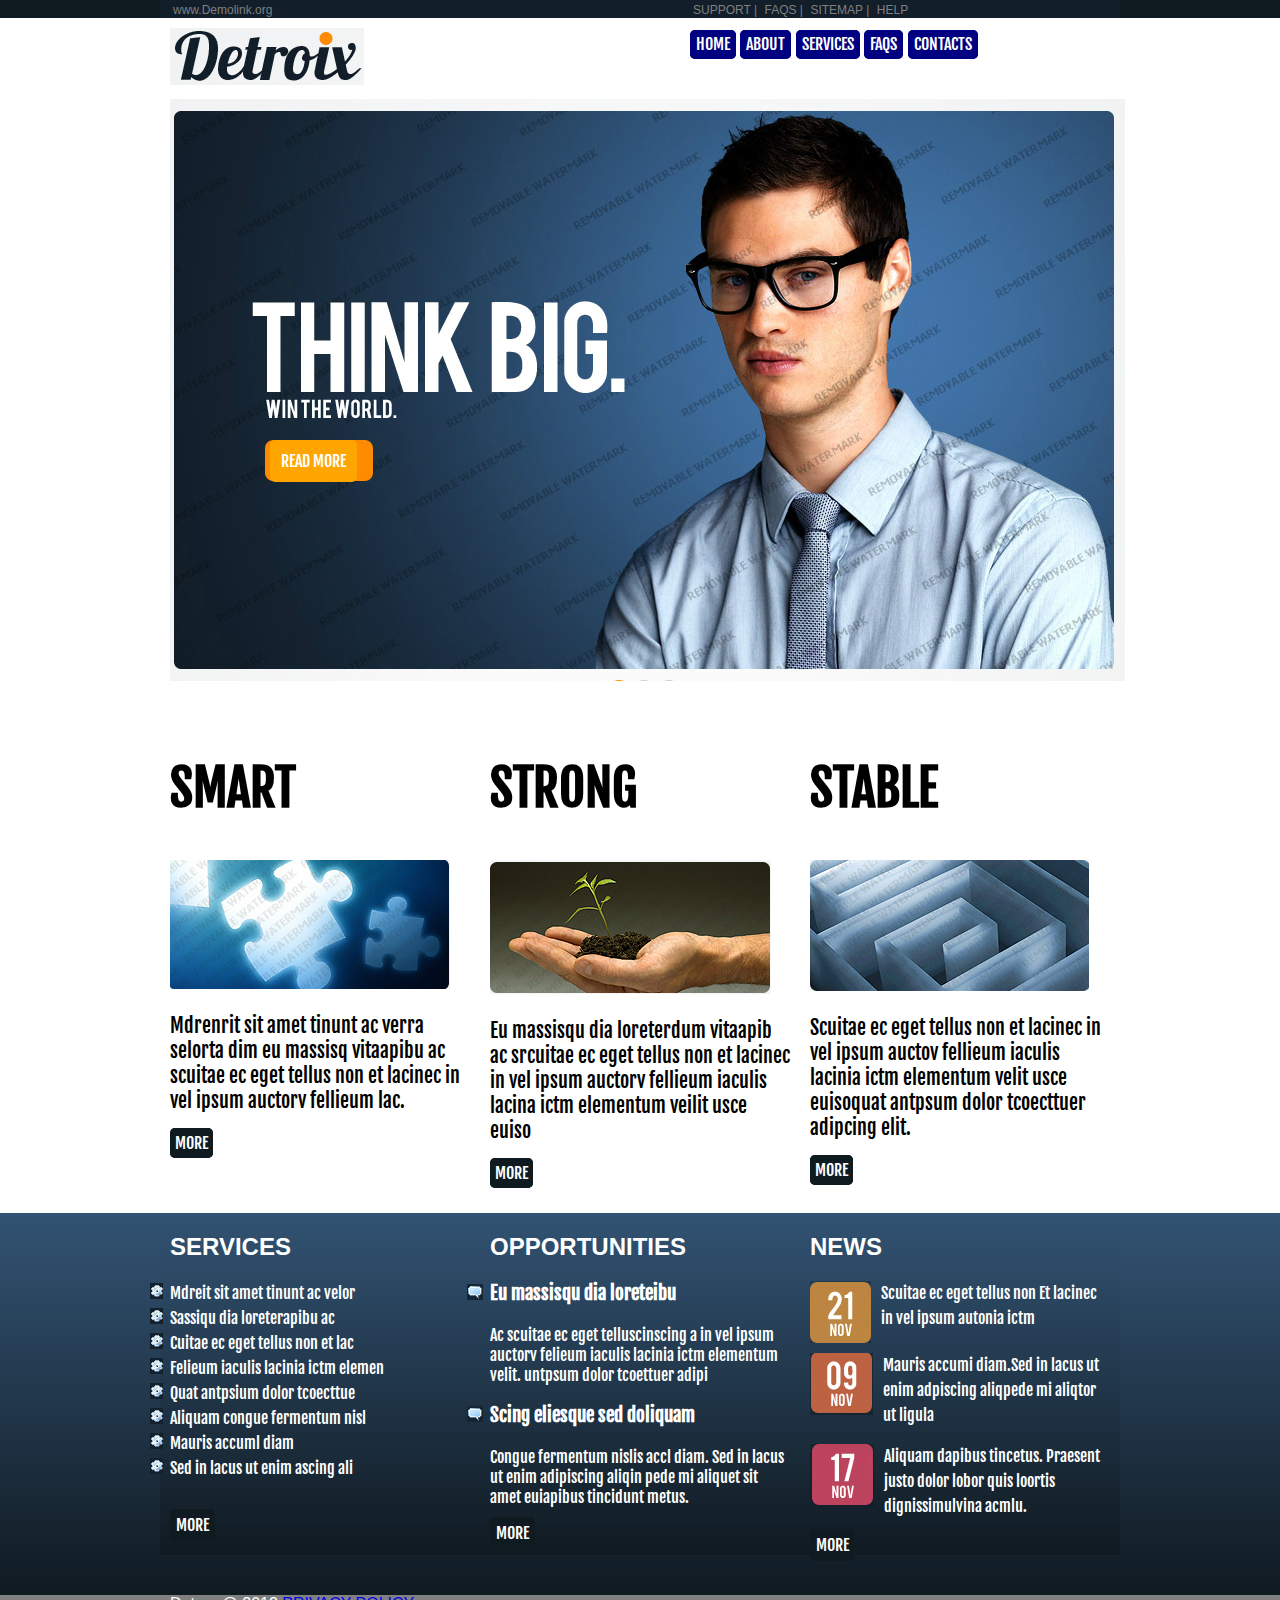
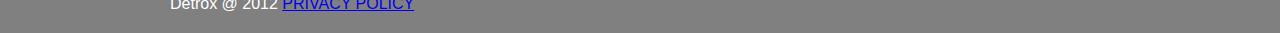
<file: index.html>
<!DOCTYPE html>
<html lang="en">

     <head>
          <!-- creates the title -->
          <title>960 Project</title>
          <!-- Links to the 960 css for the grid-->
          

          <link rel="stylesheet" href="css/normalize.css">
          <!-- Links to the normalize css-->
          <link rel="stylesheet" href="css/960.css">

          <link href="https://fonts.googleapis.com/css?family=Fjalla+One" rel="stylesheet"> 

          <link rel="stylesheet" href="css/style.css">
          
          

     </head>


     <body>
          <!--Starts the first container for the link and top navbar-->
          <div class="menu">
               <div class=" topbar container_12">
                    <div class="grid_6">
                         <a href="#">www.Demolink.org</a>
                    </div>
                    <div class="grid_6">
                         <ul>
                              <li><a href="#">SUPPORT |</a></li>
                              <li><a href="#">FAQS |</a></li>
                              <li><a href="#">SITEMAP |</a></li>
                              <li><a href="#">HELP</a></li>
                         </ul>
                    </div>
               </div>
          </div>
          
          <!-- creates the container and grids the main navbar and logo-->
          <div class="bottombar container_12">
               <div class="grid_6">
                    <img src="images/logo.jpg" alt="">
               </div>
               <div class="grid_6">
                    <ul>
                         <li><a href="index.html">HOME</a></li>
                         <li><a href="#">ABOUT</a></li>
                         <li><a href="index2.html">SERVICES</a></li>
                         <li><a href="#">FAQS</a></li>
                         <li><a href="#">CONTACTS</a></li>
                    </ul>
               </div>
          </div>

          <!--Creates the container for the main picture-->
          <div class=" logo container_12">
               <div class="grid_12">
                    <img src="images/BigPic.jpg" alt="">
                    <a href="images/BigPic.jpg">READ MORE</a>
               </div>
          </div>

          <!--Create the container for the picture and text for the motto of the page and grids it -->
          <div class=" motto container_12">
               <div class="grid_4">
                    <h2>SMART</h2>
                    <img src="images/pic1.jpg" alt="">
                    <p>Mdrenrit sit amet tinunt ac verra selorta dim eu massisq vitaapibu ac scuitae ec eget tellus non et lacinec in vel
                    ipsum auctorv fellieum lac.</p>
                    <a href="#">MORE</a>
               </div>
               <div class="grid_4">
                    <h2>STRONG</h2>
                    <img src="images/pic2.jpg" alt="">
                    <p>Eu massisqu dia loreterdum vitaapib ac  srcuitae ec eget tellus non et lacinec in vel  ipsum auctorv fellieum iaculis lacina ictm elementum veilit usce euiso</p>
                    <a href="#">MORE</a>
               </div>
               <div class="grid_4">
                    <h2>STABLE</h2>
                    <img src="images/pic3.jpg" alt="">
                    <p>Scuitae ec eget tellus non et lacinec in vel  ipsum auctov fellieum iaculis lacinia ictm  elementum velit usce euisoquat antpsum dolor tcoecttuer adipcing elit.</p>
                    <a href="#">MORE</a>
               </div>
          </div>

          <!-- Container for the bottom section-->
          <div class="bottom">
            <div class=" lower container_12">
               <div class="grid_4">
                    <h2>SERVICES</h2>
                    <ul>
                         <li><a href="#">Mdreit sit amet tinunt ac velor</a></li>
                         <li><a href="#">Sassiqu dia loreterapibu ac</a></li>
                         <li><a href="#">Cuitae ec eget tellus non et lac</a></li>
                         <li><a href="#">Felieum iaculis lacinia ictm elemen</a></li>
                         <li><a href="#">Quat antpsium dolor tcoecttue</a></li>
                         <li><a href="#">Aliquam congue fermentum nisl</a></li>
                         <li><a href="#">Mauris accuml diam</a></li>
                         <li><a href="#">Sed in lacus ut enim ascing ali</a></li>
                    </ul>
                    <br>
                    <a class="more" href="#">MORE</a>
               </div>
               <div class=" lower2 grid_4">
                    <h2>OPPORTUNITIES</h2>
                    <ul>
                         <li><h3><a href="#">Eu massisqu dia loreteibu</a></h3></li>
                         <a href="#">Ac scuitae ec eget telluscinscing a in vel ipsum auctorv felieum iaculis lacinia ictm elementum velit. untpsum dolor tcoettuer adipi</a>
                         <li><h3><a href="#">Scing eliesque sed doliquam</a></h3></li>
                         <a href="#">Congue fermentum nislis accl diam. Sed  in lacus ut enim adipiscing aliqin pede mi  aliquet sit amet euiapibus tincidunt metus.</a>
                    </ul>
                    <a class="more" href="#">MORE</a>
               </div>
               <div class=" lower3 grid_4">
                    <h2>NEWS</h2>
                    <ul>
                         <li>
                             <img src="images/nov21.jpg" alt="">
                             <p>Scuitae ec eget tellus non Et lacinec in vel ipsum autonia ictm</p>
                         </li> 
                         <li>
                              <img src="images/nov9.jpg" alt="">
                              <p>Mauris accumi diam.Sed in lacus ut enim adpiscing aliqpede mi aliqtor ut ligula</p>
                         </li>
                         <li>
                              <img src="images/nov17.jpg" alt="">
                              <p>Aliquam dapibus tincetus. Praesent justo dolor lobor quis loortis dignissimulvina acmlu.</p>
                         </li>
                    </ul>
                    <a class="more" href="#">MORE</a>
               </div>
          </div>
          </div>
          <div class="privacy">
               <div class=" footer container_12">
                    <div class="grid_12">
                         <footer>Detrox @ 2012 <a href="#">PRIVACY POLICY</a></footer>
                    </div>
               </div>
          </div>
     </body>
</html>
</file>
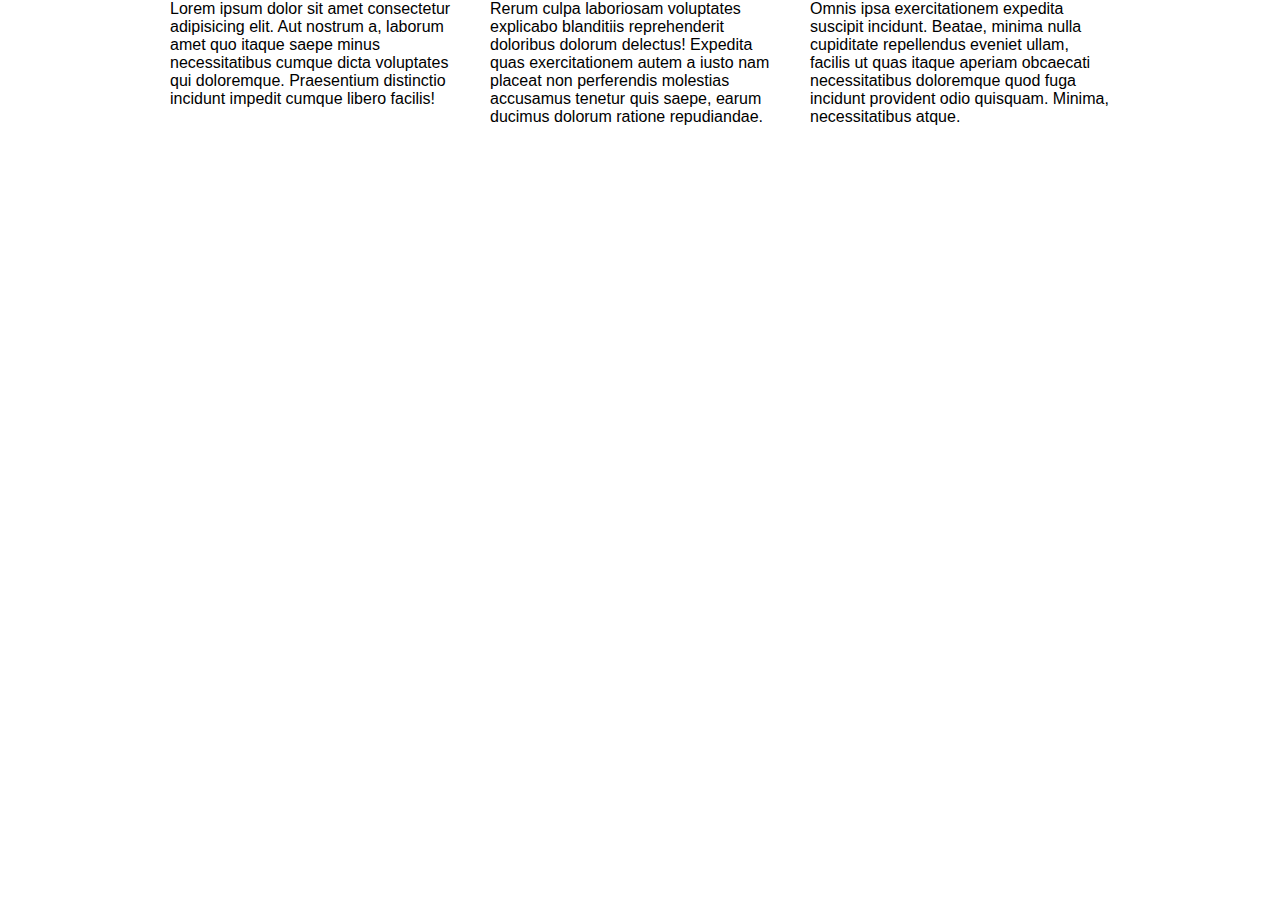
<file: 960_grid.html>
<!DOCTYPE html>
<html lang="en">
<head>
     <meta charset="UTF-8">
     <title>960 Grid</title>
     <link rel="stylesheet" href="css/normalize.css">
     <link rel="stylesheet" href="css/960.css">
</head>
<body>
     <div class="container_12">
          <div class="grid_4">Lorem ipsum dolor sit amet consectetur adipisicing elit. Aut nostrum a, laborum amet quo itaque saepe minus necessitatibus cumque dicta voluptates qui doloremque. Praesentium distinctio incidunt impedit cumque libero facilis!</div>
          <div class="grid_4">Rerum culpa laboriosam voluptates explicabo blanditiis reprehenderit doloribus dolorum delectus! Expedita quas exercitationem autem a iusto nam placeat non perferendis molestias accusamus tenetur quis saepe, earum ducimus dolorum ratione repudiandae.</div>
          <div class="grid_4">Omnis ipsa exercitationem expedita suscipit incidunt. Beatae, minima nulla cupiditate repellendus eveniet ullam, facilis ut quas itaque aperiam obcaecati necessitatibus doloremque quod fuga incidunt provident odio quisquam. Minima, necessitatibus atque.</div>
     </div>
</body>
</html>
</file>
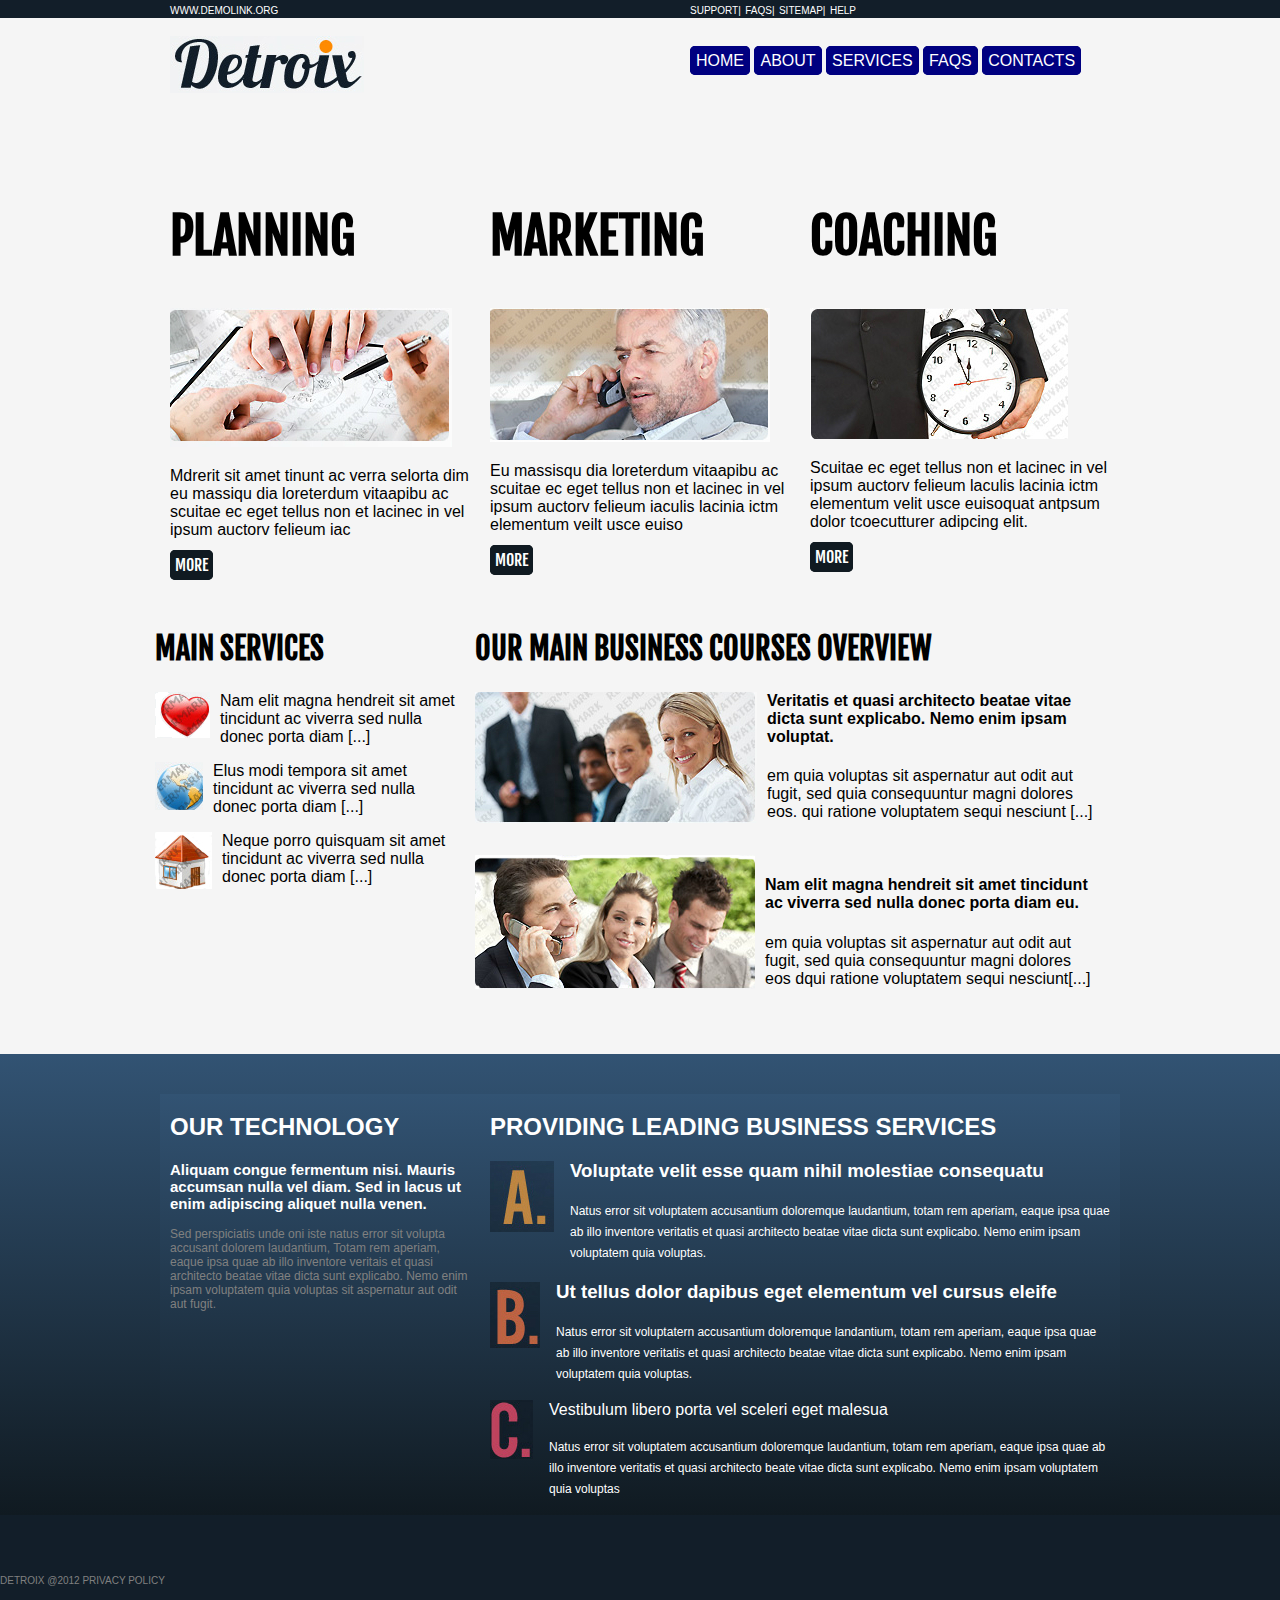
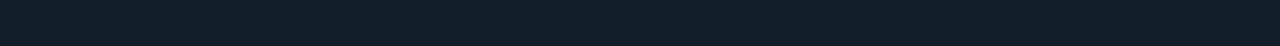
<file: index2.html>
<!DOCTYPE html>
<html>
     <head>

          <title>Services</title>
          <link href="https://fonts.googleapis.com/css?family=Fjalla+One" rel="stylesheet"> 
          
          <link rel="stylesheet" href="css/960.css">

          <link rel="stylesheet" href="css/normalize.css">

          <link rel="stylesheet" href="css/style2.css">

     </head>
     <body>
          <div class="nav">
               <div class=" nav-bar container_12">
                    <div class="grid_6">
                         <a href="#">WWW.DEMOLINK.ORG</a>
                    </div>
                    <div class="grid_6">
                         <ul>
                              <li><a href="#">SUPPORT|</a></li>
                              <li><a href="#">FAQS|</a></li>
                              <li><a href="#">SITEMAP|</a></li>
                              <li><a href="#">HELP</a></li>
                         </ul>
                    </div>
               </div>
          </div>
          <br>

          <div class="nav-bar2 container_12">
               <div class="grid_6">
                    <img src="images/logo.jpg" alt="">
               </div>
               <div class="grid_6">
                    <ul>
                         <li><a href="index.html">HOME</a></li>
                         <li><a href="#">ABOUT</a></li>
                         <li><a href="index2.html">SERVICES</a></li>
                         <li><a href="#">FAQS</a></li>
                         <li><a href="#">CONTACTS</a></li>
                    </ul>
               </div>
          </div>
          <br>
          <br>

          <div class=" row container_12">
               <div class="grid_4">
                    <h2>PLANNING</h2>
                    <img src="images/servicespic1.jpg" alt="">
                    <p>Mdrerit sit amet tinunt ac verra selorta dim eu massiqu dia loreterdum vitaapibu ac scuitae ec eget tellus non et lacinec in vel ipsum auctorv felieum iac</p>
                    <a href="#">MORE</a>
               </div>


               <div class="grid_4">
                    <h2>MARKETING</h2>
                    <img src="images/servicespic2.jpg" alt="">
                    <p>Eu massisqu dia loreterdum vitaapibu ac scuitae ec eget tellus non et lacinec in vel  ipsum auctorv felieum iaculis lacinia ictm elementum veilt usce euiso</p>
                    <a href="#">MORE</a>
               </div>

               
               <div class="grid_4">
                    <h2>COACHING</h2>
                    <img src="images/servicespic3.jpg" alt="">
                    <p>Scuitae ec eget tellus non et lacinec in vel  ipsum auctorv felieum laculis lacinia ictm elementum velit usce euisoquat antpsum dolor tcoecutturer adipcing elit.</p>
                    <a href="#">MORE</a>
               </div>
          </div>
        <div class="lowersection">
            <div class="row2 container_12">
                <div class="grid_4">
                    <h2>MAIN SERVICES</h2>
                    <img src="images/servicespic4.jpg" alt="">
                    <p>Nam elit magna hendreit sit amet tincidunt ac viverra sed  nulla donec porta diam [...]</p>
                    <img src="images/servicespic5.jpg" alt="">
                    <p>Elus modi tempora sit amet tincidunt ac viverra sed nulla donec porta diam [...]</p>
                    <img src="images/servicespic6.jpg" alt="">
                    <p>Neque porro quisquam sit amet tincidunt ac viverra sed nulla donec porta diam [...]</p>
                </div>
                <div class="secrow2 grid_8">
                    <h2>OUR MAIN BUSINESS COURSES OVERVIEW</h2>
                    <img src="images/servicespic7.jpg" alt="">
                    <h4>Veritatis et quasi architecto beatae vitae dicta sunt explicabo. Nemo enim ipsam voluptat.</h4>
                    <p>em quia voluptas sit aspernatur aut odit aut fugit, sed quia consequuntur magni dolores eos.  qui ratione voluptatem sequi nesciunt [...]</p>
                    <br>
                    <img src="images/servicespic8.jpg" alt="">
                    <h4>Nam elit magna hendreit sit amet tincidunt ac  viverra sed nulla donec porta diam eu.</h4>
                    <p>em quia voluptas sit aspernatur aut odit aut  fugit, sed quia consequuntur magni dolores eos dqui ratione voluptatem sequi nesciunt[...]</p>
                </div>
            </div>
        </div>
        <div class="lowersection2">
            <div class="row3 container_12">
                <div class=" secrow32 grid_4">
                    <h2>OUR TECHNOLOGY</h2>
                    <h3>Aliquam congue fermentum nisi. Mauris accumsan nulla vel diam. Sed in lacus ut  enim adipiscing aliquet nulla venen.</h3>
                    <p> Sed perspiciatis unde oni iste natus error sit volupta accusant dolorem laudantium, Totam rem aperiam, eaque ipsa quae ab illo inventore veritais et quasi architecto beatae vitae dicta sunt explicabo. Nemo  enim ipsam voluptatem quia voluptas sit  aspernatur aut odit aut fugit.</p>
                </div>
                <div class="secrow3 grid_8">
                    <h2>PROVIDING LEADING BUSINESS SERVICES</h2>
                    <ul>
                        <li>
                            <img src="images/servicespic9.jpg" alt="">
                            <h3>Voluptate velit esse quam nihil molestiae consequatu</h3> 
                            <a  href="#">Natus error sit voluptatem accusantium doloremque laudantium, totam rem aperiam, eaque ipsa quae ab illo inventore veritatis et quasi architecto beatae vitae dicta sunt explicabo. Nemo enim ipsam voluptatem quia voluptas.</a>
                        </li>
                        <li>
                            <img src="images/servicespic10.jpg" alt="">
                            <h3>Ut tellus dolor dapibus eget elementum vel cursus eleife</h3> 
                            <a href="#">Natus error sit voluptatern accusantium doloremque landantium, totam rem aperiam, eaque ipsa quae ab illo inventore veritatis et quasi architecto beatae vitae dicta sunt explicabo. Nemo enim ipsam voluptatem quia voluptas.</a>
                        </li>
                        <li>
                            <img src="images/servicespic11.jpg" alt="">
                            <p>Vestibulum libero porta vel sceleri eget malesua</p>
                            <a href="#">Natus error sit voluptatem accusantium doloremque laudantium, totam rem aperiam, eaque ipsa quae ab illo inventore veritatis et quasi architecto beate vitae dicta sunt explicabo. Nemo enim ipsam voluptatem quia voluptas</a>
                        </li>
                    </ul>
                </div>
            </div>
        </div>
        <div class="privacypolicy">
            <footer>DETROIX @2012 PRIVACY POLICY</footer>
        </div>
    </body>
</html>
</file>
<file: css/960.css>
/*
  960 Grid System ~ Core CSS.
  Learn more ~ http://960.gs/

  Licensed under GPL and MIT.
*/

/*
  Forces backgrounds to span full width,
  even if there is horizontal scrolling.
  Increase this if your layout is wider.

  Note: IE6 works fine without this fix.
*/

body {
  min-width: 960px;
}

/* `Container
----------------------------------------------------------------------------------------------------*/

.container_12,
.container_16 {
  margin-left: auto;
  margin-right: auto;
  width: 960px;
}

/* `Grid >> Global
----------------------------------------------------------------------------------------------------*/

.grid_1,
.grid_2,
.grid_3,
.grid_4,
.grid_5,
.grid_6,
.grid_7,
.grid_8,
.grid_9,
.grid_10,
.grid_11,
.grid_12,
.grid_13,
.grid_14,
.grid_15,
.grid_16 {
  display: inline;
  float: left;
  margin-left: 10px;
  margin-right: 10px;
}

.push_1, .pull_1,
.push_2, .pull_2,
.push_3, .pull_3,
.push_4, .pull_4,
.push_5, .pull_5,
.push_6, .pull_6,
.push_7, .pull_7,
.push_8, .pull_8,
.push_9, .pull_9,
.push_10, .pull_10,
.push_11, .pull_11,
.push_12, .pull_12,
.push_13, .pull_13,
.push_14, .pull_14,
.push_15, .pull_15 {
  position: relative;
}

.container_12 .grid_3,
.container_16 .grid_4 {
  width: 220px;
}

.container_12 .grid_6,
.container_16 .grid_8 {
  width: 460px;
}

.container_12 .grid_9,
.container_16 .grid_12 {
  width: 700px;
}

.container_12 .grid_12,
.container_16 .grid_16 {
  width: 940px;
}

/* `Grid >> Children (Alpha ~ First, Omega ~ Last)
----------------------------------------------------------------------------------------------------*/

.alpha {
  margin-left: 0;
}

.omega {
  margin-right: 0;
}

/* `Grid >> 12 Columns
----------------------------------------------------------------------------------------------------*/

.container_12 .grid_1 {
  width: 60px;
}

.container_12 .grid_2 {
  width: 140px;
}

.container_12 .grid_4 {
  width: 300px;
}

.container_12 .grid_5 {
  width: 380px;
}

.container_12 .grid_7 {
  width: 540px;
}

.container_12 .grid_8 {
  width: 620px;
}

.container_12 .grid_10 {
  width: 780px;
}

.container_12 .grid_11 {
  width: 860px;
}

/* `Grid >> 16 Columns
----------------------------------------------------------------------------------------------------*/

.container_16 .grid_1 {
  width: 40px;
}

.container_16 .grid_2 {
  width: 100px;
}

.container_16 .grid_3 {
  width: 160px;
}

.container_16 .grid_5 {
  width: 280px;
}

.container_16 .grid_6 {
  width: 340px;
}

.container_16 .grid_7 {
  width: 400px;
}

.container_16 .grid_9 {
  width: 520px;
}

.container_16 .grid_10 {
  width: 580px;
}

.container_16 .grid_11 {
  width: 640px;
}

.container_16 .grid_13 {
  width: 760px;
}

.container_16 .grid_14 {
  width: 820px;
}

.container_16 .grid_15 {
  width: 880px;
}

/* `Prefix Extra Space >> Global
----------------------------------------------------------------------------------------------------*/

.container_12 .prefix_3,
.container_16 .prefix_4 {
  padding-left: 240px;
}

.container_12 .prefix_6,
.container_16 .prefix_8 {
  padding-left: 480px;
}

.container_12 .prefix_9,
.container_16 .prefix_12 {
  padding-left: 720px;
}

/* `Prefix Extra Space >> 12 Columns
----------------------------------------------------------------------------------------------------*/

.container_12 .prefix_1 {
  padding-left: 80px;
}

.container_12 .prefix_2 {
  padding-left: 160px;
}

.container_12 .prefix_4 {
  padding-left: 320px;
}

.container_12 .prefix_5 {
  padding-left: 400px;
}

.container_12 .prefix_7 {
  padding-left: 560px;
}

.container_12 .prefix_8 {
  padding-left: 640px;
}

.container_12 .prefix_10 {
  padding-left: 800px;
}

.container_12 .prefix_11 {
  padding-left: 880px;
}

/* `Prefix Extra Space >> 16 Columns
----------------------------------------------------------------------------------------------------*/

.container_16 .prefix_1 {
  padding-left: 60px;
}

.container_16 .prefix_2 {
  padding-left: 120px;
}

.container_16 .prefix_3 {
  padding-left: 180px;
}

.container_16 .prefix_5 {
  padding-left: 300px;
}

.container_16 .prefix_6 {
  padding-left: 360px;
}

.container_16 .prefix_7 {
  padding-left: 420px;
}

.container_16 .prefix_9 {
  padding-left: 540px;
}

.container_16 .prefix_10 {
  padding-left: 600px;
}

.container_16 .prefix_11 {
  padding-left: 660px;
}

.container_16 .prefix_13 {
  padding-left: 780px;
}

.container_16 .prefix_14 {
  padding-left: 840px;
}

.container_16 .prefix_15 {
  padding-left: 900px;
}

/* `Suffix Extra Space >> Global
----------------------------------------------------------------------------------------------------*/

.container_12 .suffix_3,
.container_16 .suffix_4 {
  padding-right: 240px;
}

.container_12 .suffix_6,
.container_16 .suffix_8 {
  padding-right: 480px;
}

.container_12 .suffix_9,
.container_16 .suffix_12 {
  padding-right: 720px;
}

/* `Suffix Extra Space >> 12 Columns
----------------------------------------------------------------------------------------------------*/

.container_12 .suffix_1 {
  padding-right: 80px;
}

.container_12 .suffix_2 {
  padding-right: 160px;
}

.container_12 .suffix_4 {
  padding-right: 320px;
}

.container_12 .suffix_5 {
  padding-right: 400px;
}

.container_12 .suffix_7 {
  padding-right: 560px;
}

.container_12 .suffix_8 {
  padding-right: 640px;
}

.container_12 .suffix_10 {
  padding-right: 800px;
}

.container_12 .suffix_11 {
  padding-right: 880px;
}

/* `Suffix Extra Space >> 16 Columns
----------------------------------------------------------------------------------------------------*/

.container_16 .suffix_1 {
  padding-right: 60px;
}

.container_16 .suffix_2 {
  padding-right: 120px;
}

.container_16 .suffix_3 {
  padding-right: 180px;
}

.container_16 .suffix_5 {
  padding-right: 300px;
}

.container_16 .suffix_6 {
  padding-right: 360px;
}

.container_16 .suffix_7 {
  padding-right: 420px;
}

.container_16 .suffix_9 {
  padding-right: 540px;
}

.container_16 .suffix_10 {
  padding-right: 600px;
}

.container_16 .suffix_11 {
  padding-right: 660px;
}

.container_16 .suffix_13 {
  padding-right: 780px;
}

.container_16 .suffix_14 {
  padding-right: 840px;
}

.container_16 .suffix_15 {
  padding-right: 900px;
}

/* `Push Space >> Global
----------------------------------------------------------------------------------------------------*/

.container_12 .push_3,
.container_16 .push_4 {
  left: 240px;
}

.container_12 .push_6,
.container_16 .push_8 {
  left: 480px;
}

.container_12 .push_9,
.container_16 .push_12 {
  left: 720px;
}

/* `Push Space >> 12 Columns
----------------------------------------------------------------------------------------------------*/

.container_12 .push_1 {
  left: 80px;
}

.container_12 .push_2 {
  left: 160px;
}

.container_12 .push_4 {
  left: 320px;
}

.container_12 .push_5 {
  left: 400px;
}

.container_12 .push_7 {
  left: 560px;
}

.container_12 .push_8 {
  left: 640px;
}

.container_12 .push_10 {
  left: 800px;
}

.container_12 .push_11 {
  left: 880px;
}

/* `Push Space >> 16 Columns
----------------------------------------------------------------------------------------------------*/

.container_16 .push_1 {
  left: 60px;
}

.container_16 .push_2 {
  left: 120px;
}

.container_16 .push_3 {
  left: 180px;
}

.container_16 .push_5 {
  left: 300px;
}

.container_16 .push_6 {
  left: 360px;
}

.container_16 .push_7 {
  left: 420px;
}

.container_16 .push_9 {
  left: 540px;
}

.container_16 .push_10 {
  left: 600px;
}

.container_16 .push_11 {
  left: 660px;
}

.container_16 .push_13 {
  left: 780px;
}

.container_16 .push_14 {
  left: 840px;
}

.container_16 .push_15 {
  left: 900px;
}

/* `Pull Space >> Global
----------------------------------------------------------------------------------------------------*/

.container_12 .pull_3,
.container_16 .pull_4 {
  left: -240px;
}

.container_12 .pull_6,
.container_16 .pull_8 {
  left: -480px;
}

.container_12 .pull_9,
.container_16 .pull_12 {
  left: -720px;
}

/* `Pull Space >> 12 Columns
----------------------------------------------------------------------------------------------------*/

.container_12 .pull_1 {
  left: -80px;
}

.container_12 .pull_2 {
  left: -160px;
}

.container_12 .pull_4 {
  left: -320px;
}

.container_12 .pull_5 {
  left: -400px;
}

.container_12 .pull_7 {
  left: -560px;
}

.container_12 .pull_8 {
  left: -640px;
}

.container_12 .pull_10 {
  left: -800px;
}

.container_12 .pull_11 {
  left: -880px;
}

/* `Pull Space >> 16 Columns
----------------------------------------------------------------------------------------------------*/

.container_16 .pull_1 {
  left: -60px;
}

.container_16 .pull_2 {
  left: -120px;
}

.container_16 .pull_3 {
  left: -180px;
}

.container_16 .pull_5 {
  left: -300px;
}

.container_16 .pull_6 {
  left: -360px;
}

.container_16 .pull_7 {
  left: -420px;
}

.container_16 .pull_9 {
  left: -540px;
}

.container_16 .pull_10 {
  left: -600px;
}

.container_16 .pull_11 {
  left: -660px;
}

.container_16 .pull_13 {
  left: -780px;
}

.container_16 .pull_14 {
  left: -840px;
}

.container_16 .pull_15 {
  left: -900px;
}

/* `Clear Floated Elements
----------------------------------------------------------------------------------------------------*/

/* http://sonspring.com/journal/clearing-floats */

.clear {
  clear: both;
  display: block;
  overflow: hidden;
  visibility: hidden;
  width: 0;
  height: 0;
}

/* http://www.yuiblog.com/blog/2010/09/27/clearfix-reloaded-overflowhidden-demystified */

.clearfix:before,
.clearfix:after,
.container_12:before,
.container_12:after,
.container_16:before,
.container_16:after {
  content: '.';
  display: block;
  overflow: hidden;
  visibility: hidden;
  font-size: 0;
  line-height: 0;
  width: 0;
  height: 0;
}

.clearfix:after,
.container_12:after,
.container_16:after {
  clear: both;
}

/*
  The following zoom:1 rule is specifically for IE6 + IE7.
  Move to separate stylesheet if invalid CSS is a problem.
*/

.clearfix,
.container_12,
.container_16 {
  zoom: 1;
}
</file>
<file: css/style.css>
.topbar ul{
     list-style: none;
     display: inline;
}

.topbar{
    background-color: #121e29;
}

.topbar a{
     text-decoration: none;
     color: gray;
     font-size: 12px;
     margin-left: 3px;
}


.topbar li{
     display: inline;
     text-align: center;
}

.bottombar ul{
     list-style: none;
}

.bottombar li{
     display: inline;
     border: 6px navy solid;
     background: navy;
     border-radius: 5px;
}

.bottombar li:hover{
    background-color: orange;
    border: 6px orange solid;
}

.bottombar a{
     text-decoration: none;
     color: white;
     font-family: "Fjalla One",sans-serif;
}

.bottombar img{
    margin-bottom: 10px;
    margin-top: 10px;
}

.logo{
    position: relative;
}
.logo a{
    position: absolute;
    top: 341px;
    left: 110px;
    text-decoration: none;
    border: 11px orange solid;
    border-radius: 5px;
    background-color: orange;
    color: white;
    font-family: "Fjalla One", sans-serif;
}

.motto a{
    text-decoration: none;
    border: 5px #101a21 solid;
    border-radius: 5px;
    background-color: #101a21;
    color: white;
    font-family: "Fjalla One", sans-serif;
}

.motto a:hover{
    border: 5px orange solid;
    background-color: orange;
}

.motto h2{
    font-size: 50px;
    font-family: "Fjalla One", sans-serif;
}

.motto p{
    font-size: 20px;
    font-family: "Fjalla One",sans-serif;
}

.motto{
     margin-bottom: 30px;
     margin-top: 30px;
}

.lower{
    background: #325373;
    background: linear-gradient(to bottom, #325373 0%,#101a21 100%);
    color: white;
}
.menu{
    background-color: #101a21;
}
.lower ul{
    list-style:url(listdot.jpg);
    padding: 0;
    font-family: "Fjalla One",sans-serif;
}

.lower li{
    line-height: 25px;
    color: white;
    clear: both;
    padding: 0;
    font-family: "Fjalla One",sans-serif;
}

.lower a{
    text-decoration: none;
    color: white;
    position: relative;
    top: 0px;
    font-family: "Fjalla One", sans-serif;
    
}
.lower a:hover{
    color: orange;
}

.lower img{
    float: left;
    margin-right: 10px;
    margin-bottom: 10px;
}

.more{
    color: white;    
    border: 6px solid #101a21;
    background-color: #101a21;
    border-radius: 5px;
    text-decoration: none;
    position: relative;
    bottom: 5px;
}

.lower p:hover{
    color: orange;
    cursor: pointer;
}

.footer{
    background-color: gray;
    color: white;
}

.lower2 ul{
    list-style-image: url(listdot2.jpg);
}

.lower3 ul{
    list-style: none;
    padding: 0;
    clear: both;
    font-family: "Fjalla One", sans-serif;
}

.bottom{
    background: #325373;
    background: -moz-linear-gradient(top, #325373 0%, #101a21 100%);
    background: -webkit-linear-gradient(top, #325373 0%,#101a21 100%);
    background: linear-gradient(to bottom, #325373 0%,#101a21 100%);
    filter: progid:DXImageTransform.Microsoft.gradient( startColorstr='#325373', endColorstr='#101a21',GradientType=0 );
    padding-bottom: 40px;
}

.privacy{
    background: gray;
    padding-bottom: 20px;
}
</file>
<file: css/style2.css>
body{
    background-color: whitesmoke;
}
.nav-bar ul{
     list-style: none;
     display: inline;
}

.nav-bar li{
     display: inline;
}

.nav-bar a{
     text-decoration: none;
     color: white;
     font-size: 10px;
}

.nav{
     background: #121e29;
     color: white;
}
.nav-bar2{
    padding-bottom: 30px;
}
.nav-bar2 ul{
     list-style: none;
}

.nav-bar2 li{
     display: inline;
     border: 6px solid navy;
     border-radius: 5px;
     background-color: navy;
}

.nav-bar2 a{
     text-decoration: none;
     color: white;
}

.nav-bar2 li:hover{
     background-color: orange;
     border:5px orange solid;
}

.row a{
    text-decoration: none;
    border: 5px #101a21 solid;
    border-radius: 5px;
    background-color: #101a21;
    color: white;
    font-family: "Fjalla One", sans-serif;
}

.row h2{
     font-family: "Fjalla One",sans-serif;
     font-size: 50px;
}

.row2 img{
    float: left;
    margin-right: 10px;
    margin-bottom: 10px;
}


.secrow2 img{
    clear: both;
    float: left;
    margin-right: 10px;
    margin-bottom: 10px;
}

.lowersection2{
    background: #325373;
    background: linear-gradient(to bottom, #325373 0%,#101a21 100%);
    color: white;
    padding-top: 40px;
}
.row3{
    background: #325373;
    background: linear-gradient(to bottom, #325373 0%,#101a21 100%);
    color: white;
}
.secrow32 h3{
    font-size: 15px;
}

.secrow32 p{
    color: gray;
    font-size: 12px;
}

.secrow3 ul{
    list-style: none;
    padding: 0;
}

.secrow3 li{
    line-height: 20px;
    clear: both;
    padding: 0;
}

.secrow3 a{
    text-decoration: none;
    color: white;
    position: relative;
    top: 0px;
    font-size: 12px;
}

.row2 h2{
    font-size: 30px;
    font-family: "Fjalla One", sans-serif;
}

.secrow3 img{
    float: left;
    margin-right: 16px;
    margin-bottom: 20px;
}

.lowersection{
    padding-right: 30px;
    padding-top: 30px;
    padding-bottom: 50px;

}


.privacypolicy{
    clear: both;
    padding-top: 60px;
    padding-bottom: 60px;
    background: #121e29;
    color: white;
}

footer{
    font-size: 10px;
    color: gray;
}
</file>
